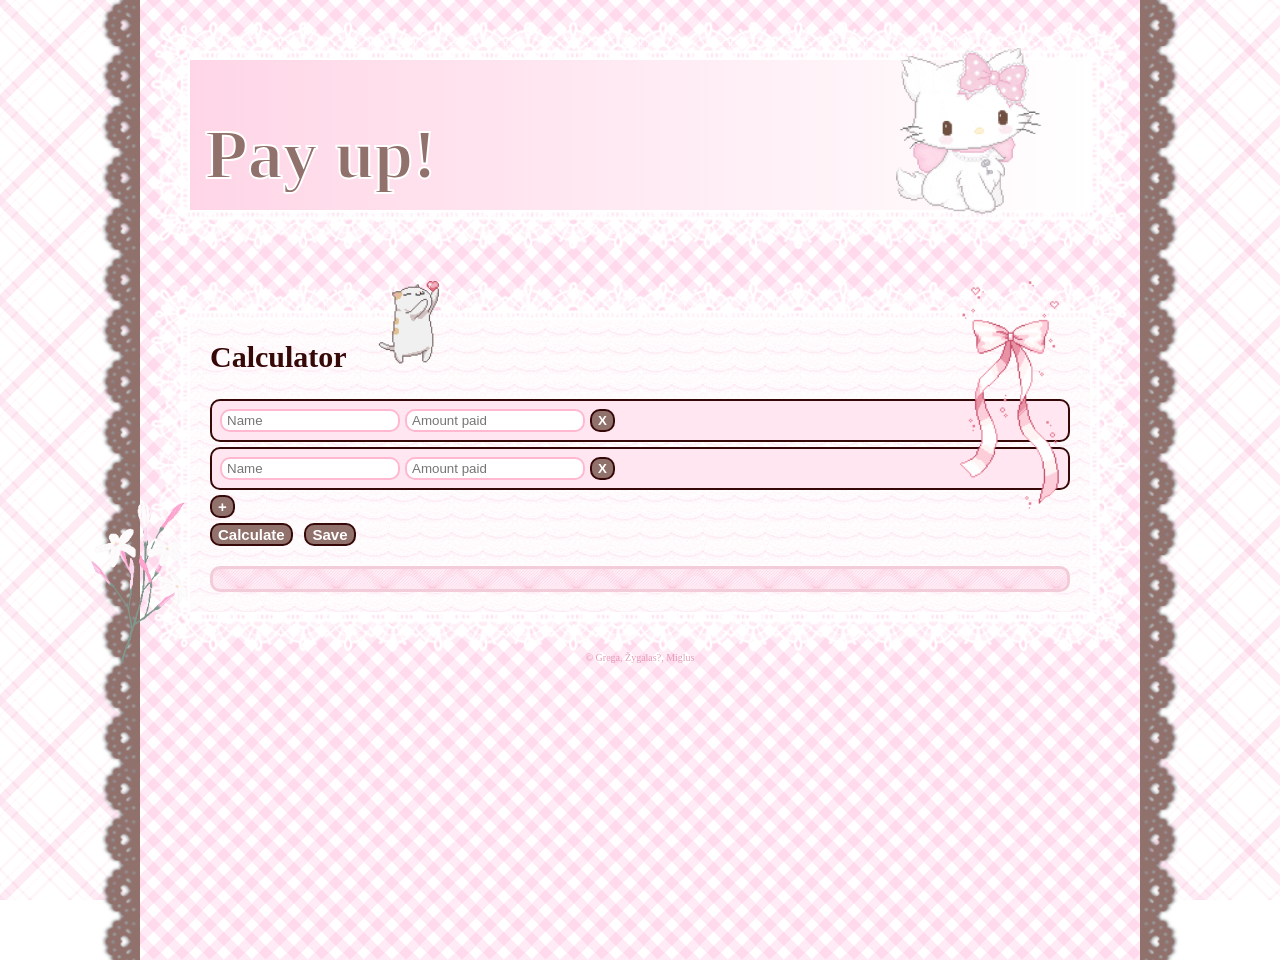
<file: index.html>
<!DOCTYPE html>
<html>

<head>
    <meta charset="UTF-8">
    <title>Galvainis</title>
    <link rel="stylesheet" href="styles1.css">
    <script src="scripts.js"></script>
</head>

<body>
    <div class="page-wrapper">
        
        <img class="cat-gif" src="forCSS/cat3.gif">
        <img class="hellokitty-gif" src="forCSS/hellokitty.gif">
        <img class="flower-gif" src="forCSS/flower.gif">
        <img class="bow-gif" src="forCSS/bow.gif">

        
        <div class="page-title">
            <h1>Pay up!</h1>
        </div>

        <div class="calculator">
            <section id="Participants"> 
                    <h2>Calculator</h2>
                    <div id="participantList"></div>
                    <button id="addPart">+</button>
            </section>
            
            <section id="calculation">
                    <button id="Calculate">Calculate</button>
                    <button id="Save">Save</button>
                
            </section>

            <section id="results">
                <div id="transfers"></div>
            </section>
        </div>

   <!--<a href="Event_planner.html" id="eventPlannerLink">Event planner</a> -->
        <div class="credits">© Grega, Žygalas?, Miglus</div>
    </div>
</body>

</html>
</file>
<file: styles1.css>
/*=================================================
  COLOUR PALETTE
  =================================================*/
:root
{
  /* PINKS */
  --blush-petal: #FFECEE;
  --cotton-candy: #FFE0E6;
  --rosewater: #FFD4DE;
  --strawberry: #FFC9D6;
  --cherry: #FEBDCE;
  --macaron: #FEB1C6;

  --pink-main: #ffd6e7;      
  --pink-light: #ffe6f1;      
  --pink-medium: #ffb8d0;     
  --pink-dark: #e39cb8;       
  --pink-rose: #f3ccda;

  /* DARKS */
  --black-bean: #370808;
  --cordovan: #8B3C46;
  --brown: #91716b;

}

/*=================================================
  BACKGROUND, FONT, OTHER ESSENTIAL STUFF
  =================================================*/
body
{
  /* BACKGROUND FORMATTING */
  background-image: url(forCSS/gridpatternp.png);
  background-repeat: repeat;
  background-position: top left;
  background-size: auto;
  background-attachment: fixed;

  /* FONT */
  font-family: "Georgia", "Times New Roman", serif;
  font-size: 15 px;

  /* RESET THIS CRAP */
  margin: 0;
  padding: 0;
}


/*=================================================
  MAKE THE WHOLE THING CENTERED LOL
  =================================================*/
.page-wrapper 
{   
  width: 1000px;   
  margin: 0 auto;   
  padding-top: 20px;
  /*background: rgba(255, 255, 255, 0.6); */
  background-image: url(forCSS/checkbgww.png);
  padding-bottom: 40px;
  min-height: 100vh;

  align-items: center;
  position: relative;

}


/*=================================================
  CUTE LITTLE LACE BORDER
  =================================================*/
.page-wrapper::before,
.page-wrapper::after {
  content: "";
  position: absolute;
  top: 0;
  bottom: 0;

  width: 40px;
  background-image: url(forCSS/b5bda989001fd0d97d13c0835f146d963c471e9b2.png); 
  background-size: 100% auto;  
  background-repeat: repeat-y;     
}

.page-wrapper::before {
  left: -40px;
}

.page-wrapper::after {
  right: -40px;
  transform: scaleX(-1);
  transform-origin: center;
}


.credits {
  text-align: center;
  font-size: 10px;
  color: var(--pink-dark);
}


.hellokitty-gif {
  position: absolute;
  top: 40px;
  right: 90px;
  width: 175px;
  z-index: 999;

  pointer-events: none;
}

.cat-gif {
  position: absolute;
  top: 270px;
  right: 670px;
  width: 100px;
  z-index: 999;

  pointer-events: none;
}

.flower-gif {
  position: absolute;
  top: 500px;
  right: 950px;
  width: 100px;
  z-index: 999;

  pointer-events: none;
}

.bow-gif {
  position: absolute;
  top: 280px;
  right: 80px;
  width: 100px;
  z-index: 999;

  pointer-events: none;
}

/*=================================================
  PAGE TITLE
  =================================================*/
.page-title 
{
  /* BOX FORMATTING */
  width: 900px;                     
  height: 150px;                    
  /*border: 3px solid var(--pink-medium);
  border-radius: 10px;*/
  background: linear-gradient(to right, var(--pink-main), white); 
  background-clip: padding-box;

  display: flex;                   
  align-items: flex-end;           
  justify-content: flex-start;      
  /*padding: 10px 15px;   */ 
  margin: 0 auto 30px;

  border: 40px solid transparent;            
  border-image-source: url("forCSS/whitelace.png");
  border-image-slice: 34;                     
  border-image-width: 40px;                  
  border-image-repeat: round;                 

}

.page-title h1 {
  margin: 0;
  padding-left: 15px;
  padding-bottom: 15px;
  font-size: 70px;
  font-weight: bold;
  color: var(--brown);
  -webkit-text-stroke: 2px white;
  text-align: left;
}


.calculator {
  width: 860px;
  margin: 0px auto;           
  padding: 20px;

  background-image: url(forCSS/lacebg.png); 
  /*border: 3px solid var(--pink-medium);
  border-radius: 10px;*/
  background-clip: padding-box;


  border: 40px solid transparent;            
  border-image-source: url("forCSS/whitelace.png");
  border-image-slice: 34;                     
  border-image-width: 40px;                  
  border-image-repeat: round;    

  font-size: 15px;
  color: var(--black-bean);

}
.calculator h2 {
  margin-top: 0;
  font-size: 30px;
  font-weight: bold;
}

.transferRow {
  font-size: 20px;
}

#transfers h3 {
  font-size: 30px;
}

.removePart {
  background-color: var(--brown);
  border: 2px solid var(--black-bean);
  border-radius: 10px;

  font-size: 15 px;
  color: white;
  font-weight: bold;

  transition: transform 0.2s ease, background-color 0.2s ease;
}

.removePart:hover {
  background-color: var(--black-bean);
  color: var(--pink-rose);

  transform: scale(1.25);  
}

.partRow {
  display: flex;
  gap: 5px 5px;
  margin-bottom: 5px;
  padding: 8px;
  border-radius: 10px;
  background-color: var(--pink-light); 
  border: 2px solid var(--black-bean);
}

.partName,
.partPaid {
  border: 2px solid var(--pink-medium);
  border-radius: 10px;

  padding: 2px 2px 2px 5px;

  outline: none;
  transition: border-color 0.3s ease, box-shadow 0.3s ease;
}

.partName:focus,
.partPaid:focus {
  border-color: var(--cotton-candy);
  box-shadow: 0 0 5px var(--pink-medium);
  outline: none;
}

#addPart {
  background-color: var(--brown);
  border: 2px solid var(--black-bean);
  border-radius: 10px;

  font-size: 15px;
  color: white;
  font-weight: bold;

  margin-bottom: 5px;

  transition: transform 0.2s ease, background-color 0.2s ease;
}

#addPart:hover {
  background-color: var(--black-bean);
  color: var(--pink-rose);

  transform: scale(1.25); 
}

#Calculate {
  background-color: var(--brown);
  border: 2px solid var(--black-bean);
  border-radius: 10px;

  font-size: 15px;
  color: white;
  font-weight: bold;

  margin-bottom: 5px;

  transition: transform 0.2s ease, background-color 0.2s ease;
}

#Calculate:hover {
  background-color: var(--black-bean);
  color: var(--pink-rose);

  transform: scale(1.25); 
}

#Save {
  background-color: var(--brown);
  border: 2px solid var(--black-bean);
  border-radius: 10px;

  margin-left: 8px;

  font-size: 15px;
  color: white;
  font-weight: bold;

  margin-bottom: 5px;

  transition: transform 0.2s ease, background-color 0.2s ease;
}

#Save:hover {
  background-color: var(--black-bean);
  color: var(--pink-rose);

  transform: scale(1.25); 
}

#results {
  background-image: url(forCSS/cushionbg.jpg);

  padding: 10px 15px 10px 15px;
  margin-top: 15px;

  border: 3px solid var(--pink-rose);
  border-radius: 10px;
}
</file>
